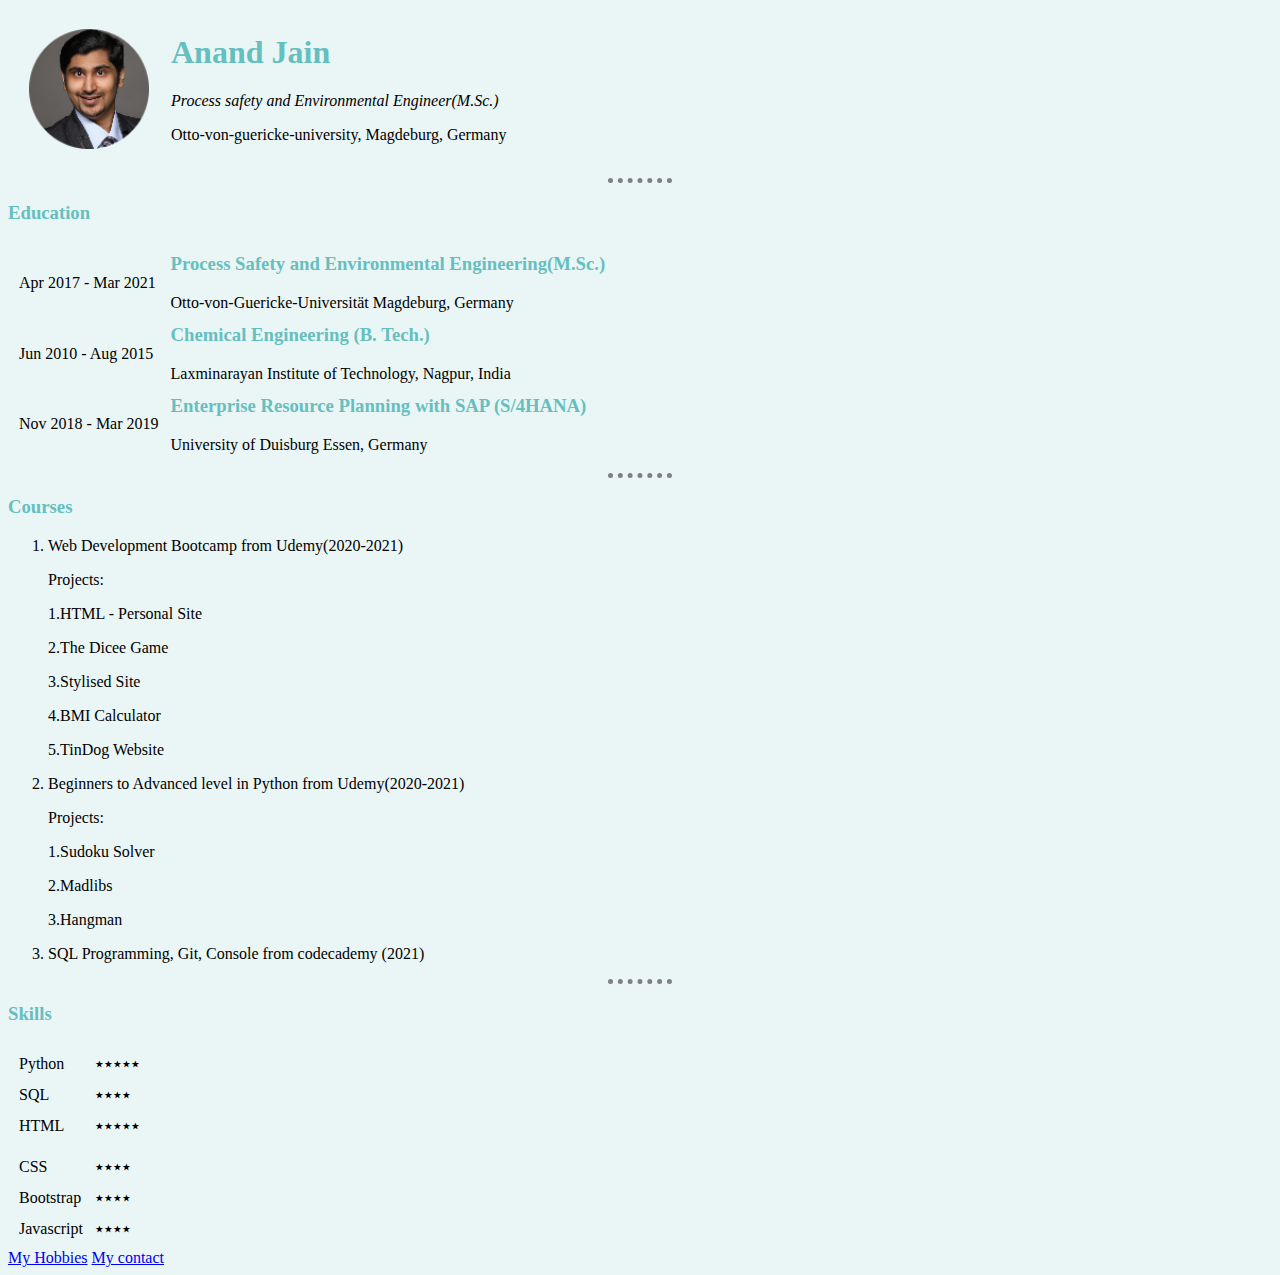
<file: index.html>
<html lang="en" dir="ltr">

<head>
  <meta charset="utf-8">
  <title>♥ Anand's Personal site</title>
  <link rel="stylesheet" href="css/styles.css">
</head>

<body">
  <table cellspacing="20">
    <tr>
      <td><img src="images/Professional photo circular.png" alt="Anand facebook profile picture"></td>
      <td>
        <h1>Anand Jain</h1>
        <p><em>Process safety and Environmental Engineer(M.Sc.)</em></p>
        <p>Otto-von-guericke-university, Magdeburg, Germany</p>
      </td>
    </tr>
  </table>
  <hr>
  <h3>Education</h3>
  <table cellspacing="10">
    <thead>

    </thead>
    <tbody>
      <tr>
        <td>Apr 2017 - Mar 2021</td>
        <td>
          <h3>Process Safety and Environmental Engineering(M.Sc.)</h3>
          <p>Otto-von-Guericke-Universität Magdeburg, Germany</p>
        </td>
      </tr>
      <tr>
        <td>Jun 2010 - Aug 2015 </td>
        <td>
          <h3>Chemical Engineering (B. Tech.)</h3>
          <p>Laxminarayan Institute of Technology, Nagpur, India</p>
        </td>
      </tr>
      <tr>
        <td>Nov 2018 - Mar 2019</td>
        <td>
          <h3>Enterprise Resource Planning with SAP (S/4HANA)</h3>
          <p>University of Duisburg Essen, Germany</p>
        </td>
      </tr>
    </tbody>
  </table>
  <hr>
  <h3>Courses</h3>
  <ol>
    <li>Web Development Bootcamp from Udemy(2020-2021)</li>
    <tr>
      <td>
        <p> Projects: </p>
      </td>
      <td>
        <p>1.HTML - Personal Site</p>
        <p>2.The Dicee Game</p>
        <p>3.Stylised Site</p>
        <p>4.BMI Calculator</p>
        <p>5.TinDog Website</p>
      </td>
    </tr>
        <li> Beginners to Advanced level in Python from Udemy(2020-2021)</li>
      <tr>
        <td>
          <p> Projects: </p>
        </td>
        <td>
          <p> 1.Sudoku Solver</p>
          <p> 2.Madlibs </p>
          <p> 3.Hangman</p>
        </td>
      </tr>
    </table>
    <li>SQL Programming, Git, Console from codecademy (2021)</li>

  </ol>
  <hr>
  <h3>Skills</h3>
  <table cellspacing="10">
    <tr>
      <td>Python</td>
      <td>٭٭٭٭٭</td>
    </tr>
    <tr>
      <td>SQL</td>
      <td>٭٭٭٭</td>
    </tr>
    <tr>
      <td>HTML</td>
      <td>٭٭٭٭٭</td>
    <tr>
    <tr>
      <td>CSS</td>
      <td>٭٭٭٭</td>
    </tr>
    <tr>
      <td>Bootstrap</td>
      <td>٭٭٭٭</td>
    </tr>
    <tr>
      <td>Javascript</td>
      <td>٭٭٭٭</td>
    </tr>
  </table>
  <a href="hobbies.html">My Hobbies</a>
  <a href="contacts.html">My contact</a>
  </body>


</html>
</file>
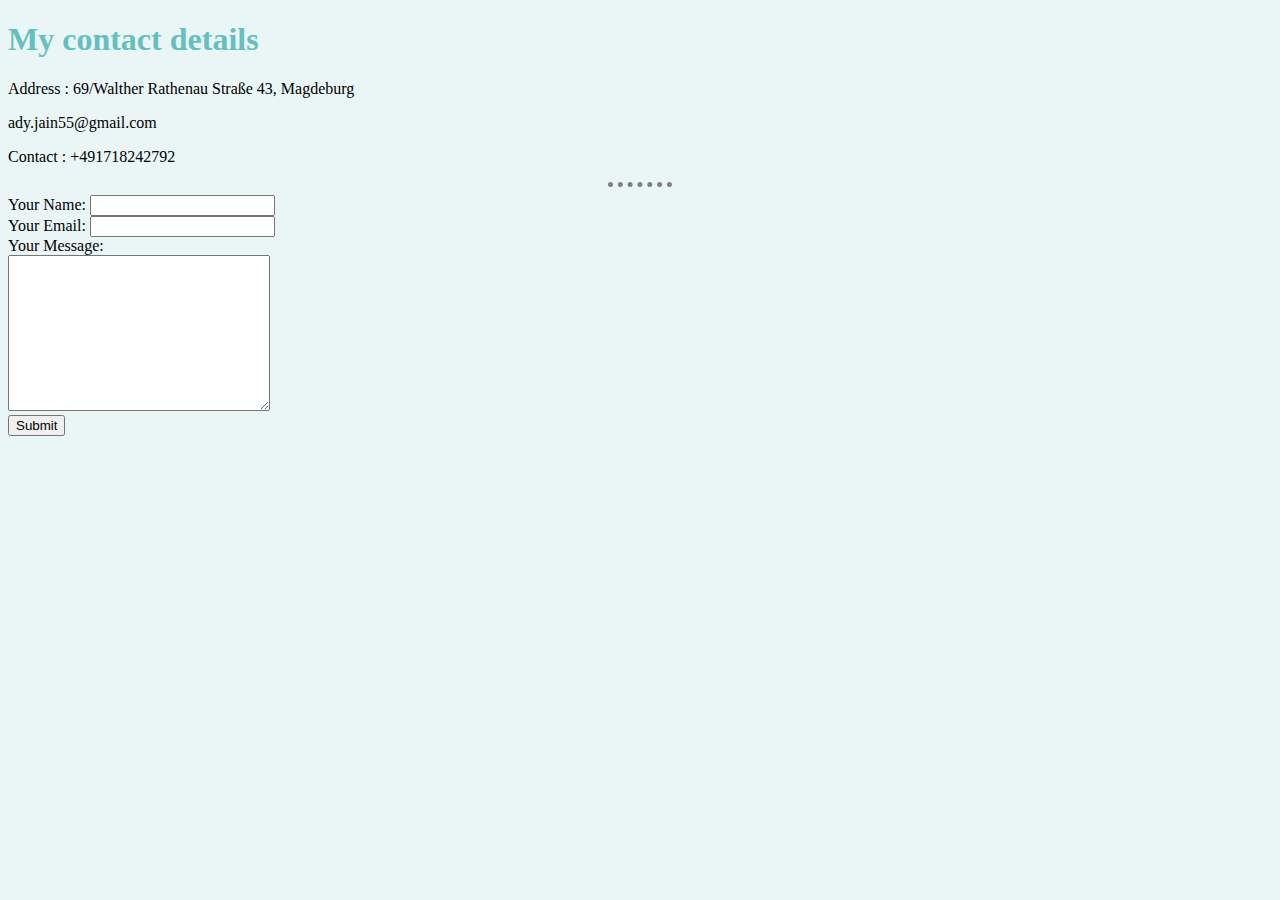
<file: contact-me.html>
<!DOCTYPE html>
<html lang="en" dir="ltr">
  <head>
    <meta charset="utf-8">
    <title>My Contacts</title>
      <link rel="stylesheet" href="css/styles.css">
  </head>
  <body>
<h1> My contact details</h1>
<p>Address : 69/Walther Rathenau Straße 43, Magdeburg</p>
<p>ady.jain55@gmail.com</p>
<p>Contact : +491718242792</p>
<hr>
<form action="mailto:anand.chem92@gmail.com" method="post" enctype="text/plain">
<label>Your Name:</label>
<input type="text" name="Your Name" value=""><br>
<label>Your Email:</label>
<input type="email" name="Your Email" value=""><br>
<label> Your Message:</label><br>
<textarea name="Your Message" rows="10" cols="30"></textarea><br>
<input type="submit" name="">

</form>
  </body>
</html>
</file>
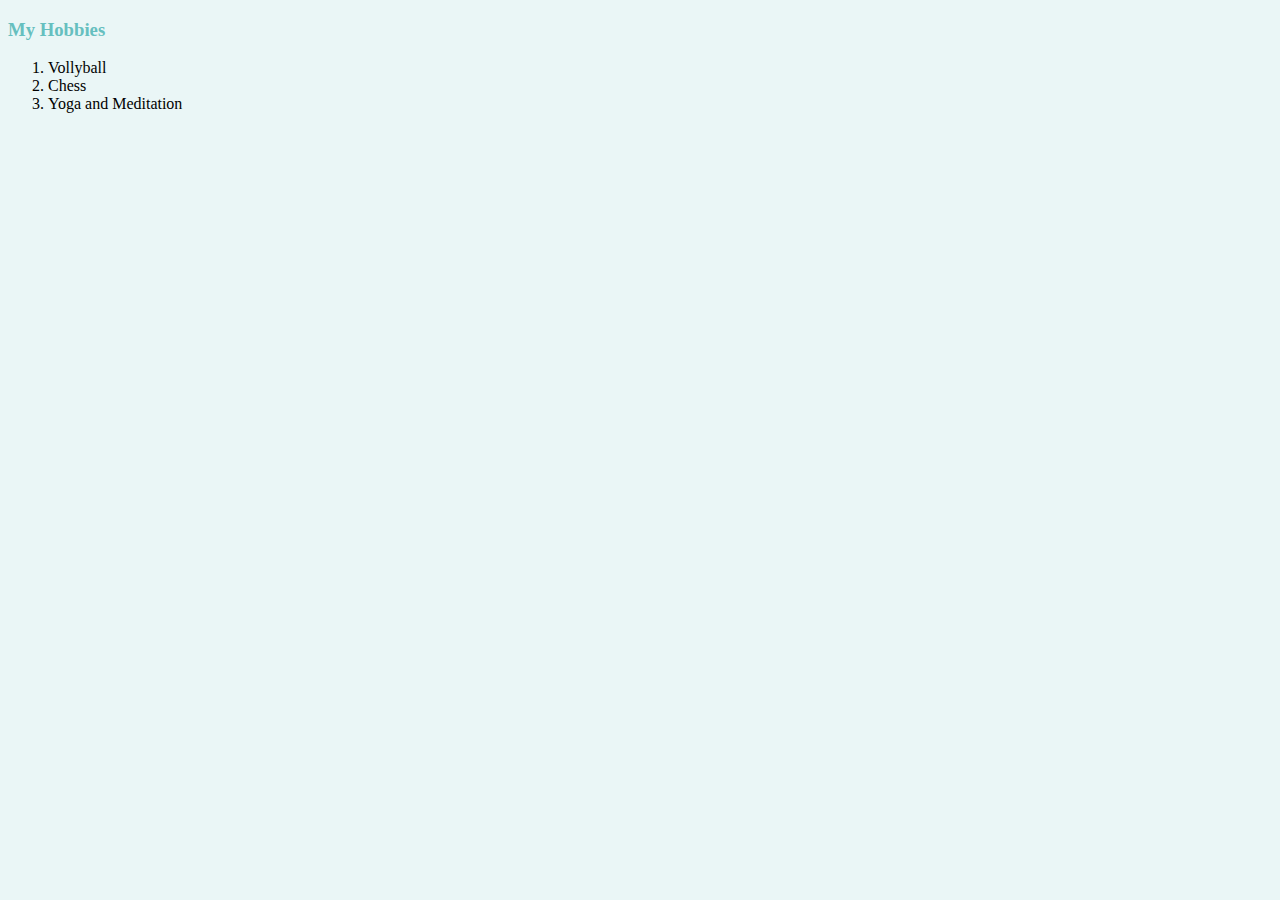
<file: hobbies.html>
<!DOCTYPE html>
<html lang="en" dir="ltr">

<head>
  <meta charset="utf-8">
  <title>My hobbies</title>
    <link rel="stylesheet" href="css/styles.css">
</head>

<body>
  <h3> My Hobbies</h3>
  <ol>
    <li><a>Vollyball</a></li>
    <li><a>Chess</a></li>
    <li><a >Yoga and Meditation</a></li>
  </ol>
</body>

</html>
</file>
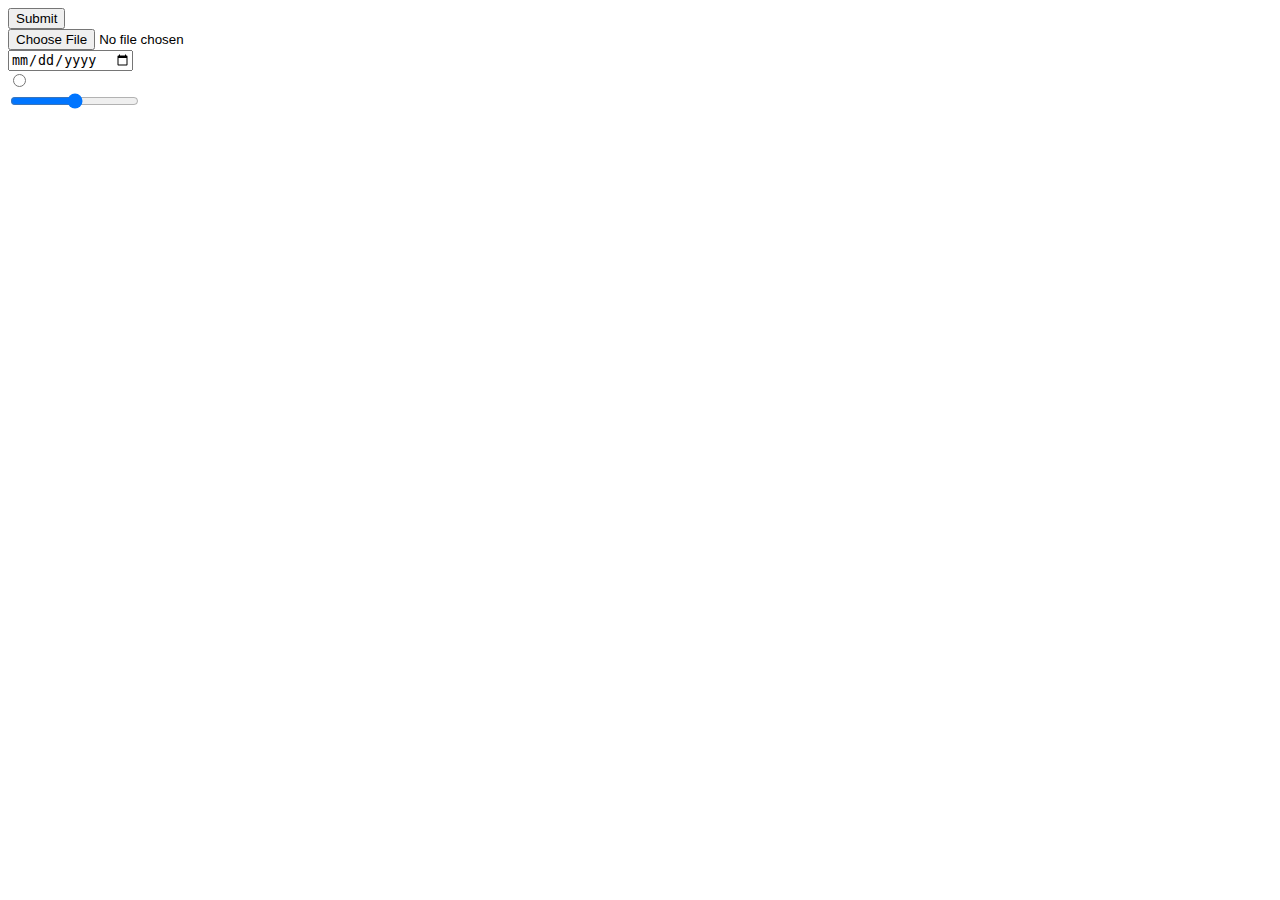
<file: inputs.html>
<!DOCTYPE html>
<html lang="en" dir="ltr">

<head>
  <meta charset="utf-8">
  <title></title>
</head>

<body>
  <input type="submit" name=""><br>
  <input type="file" name="" value=""><br>
  <input type="date" name="" value=""><br>
  <input type="radio" name="" value=""><br>
  <input type="range" name="" value=""><br>
</body>

</html>
</file>
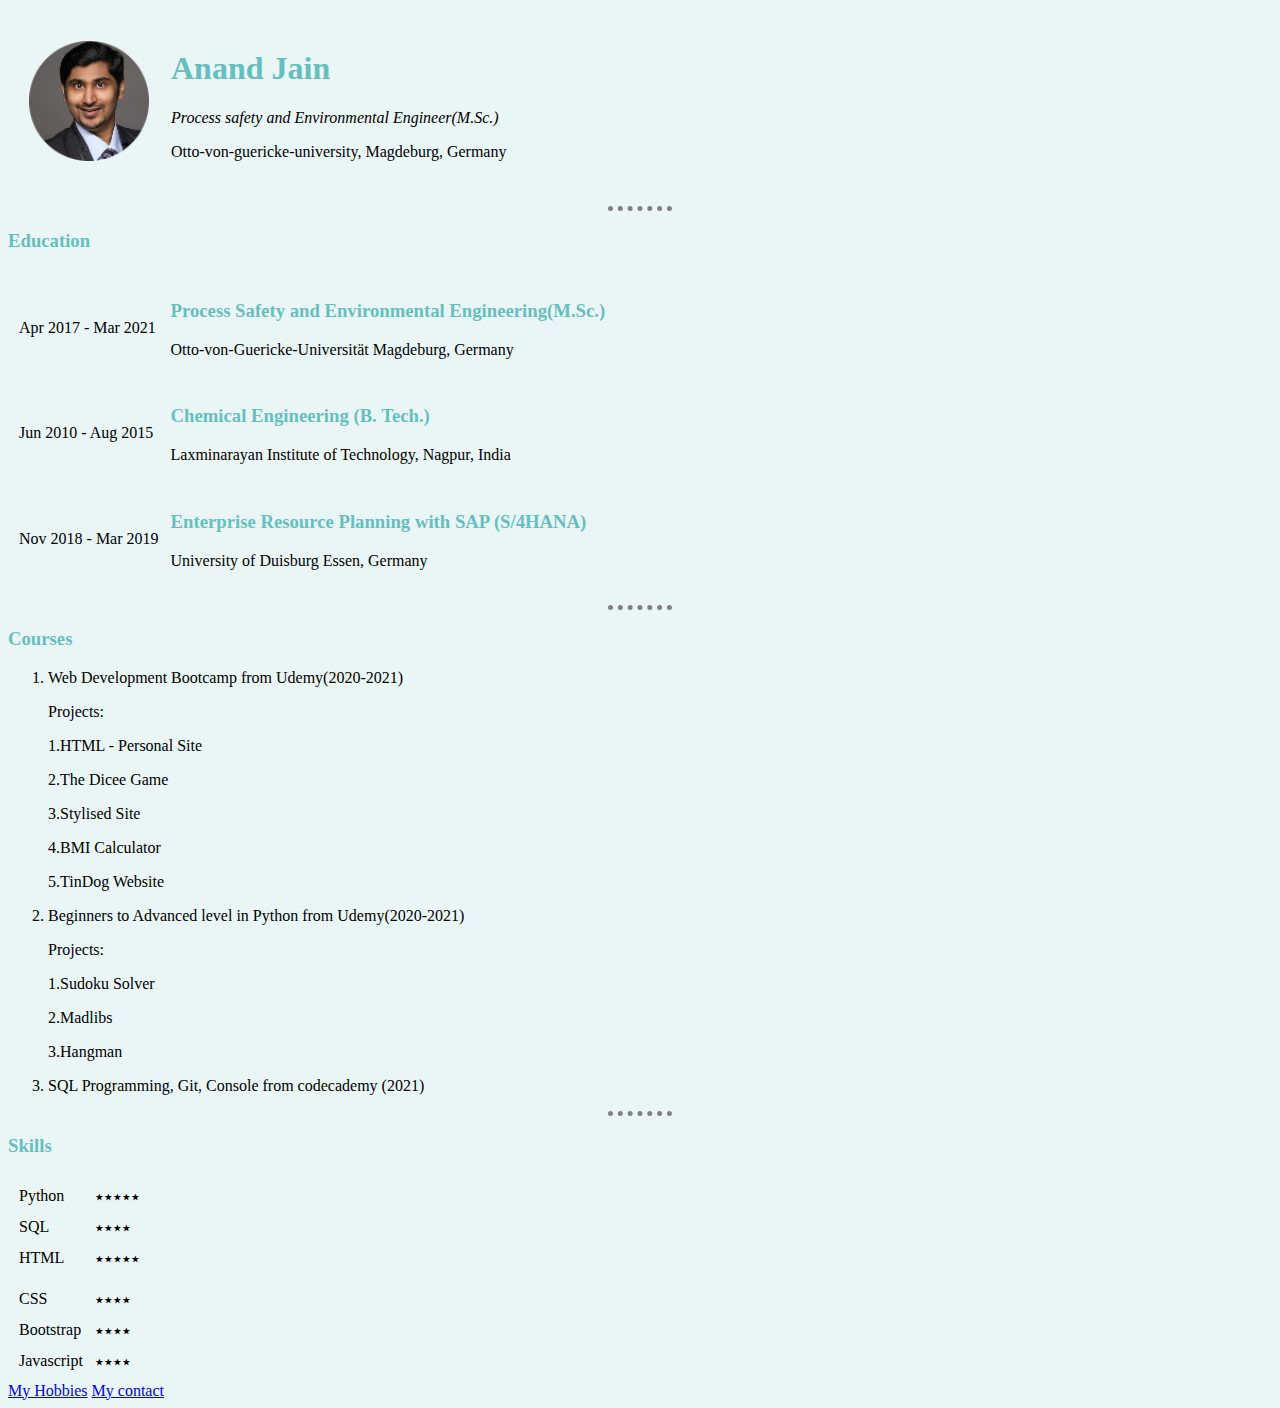
<file: Personal Website index.html>
<!DOCTYPE html>
<html lang="en" dir="ltr">

<head>
  <meta charset="utf-8">
  <title>♥ Anand's Personal site</title>
  <link rel="stylesheet" href="css/styles.css">
</head>

<body">
  <table cellspacing="20">
    <tr>
      <td><img src="images/Professional photo circular.png" alt="Anand facebook profile picture"></td>
      <td>
        <h1>Anand Jain</h1>
        <p><em>Process safety and Environmental Engineer(M.Sc.)</em></p>
        <p>Otto-von-guericke-university, Magdeburg, Germany</p>
      </td>
    </tr>
  </table>
  <hr>
  <h3>Education</h3>
  <table cellspacing="10">
    <thead>

    </thead>
    <tbody>
      <tr>
        <td>Apr 2017 - Mar 2021</td>
        <td>
          <h3>Process Safety and Environmental Engineering(M.Sc.)</h3>
          <p>Otto-von-Guericke-Universität Magdeburg, Germany</p>
        </td>
      </tr>
      <tr>
        <td>Jun 2010 - Aug 2015 </td>
        <td>
          <h3>Chemical Engineering (B. Tech.)</h3>
          <p>Laxminarayan Institute of Technology, Nagpur, India</p>
        </td>
      </tr>
      <tr>
        <td>Nov 2018 - Mar 2019</td>
        <td>
          <h3>Enterprise Resource Planning with SAP (S/4HANA)</h3>
          <p>University of Duisburg Essen, Germany</p>
        </td>
      </tr>
    </tbody>
  </table>
  <hr>
  <h3>Courses</h3>
  <ol>
    <li>Web Development Bootcamp from Udemy(2020-2021)</li>
    <tr>
      <td>
        <p> Projects: </p>
      </td>
      <td>
        <p>1.HTML - Personal Site</p>
        <p>2.The Dicee Game</p>
        <p>3.Stylised Site</p>
        <p>4.BMI Calculator</p>
        <p>5.TinDog Website</p>
      </td>
    </tr>
        <li> Beginners to Advanced level in Python from Udemy(2020-2021)</li>
      <tr>
        <td>
          <p> Projects: </p>
        </td>
        <td>
          <p> 1.Sudoku Solver</p>
          <p> 2.Madlibs </p>
          <p> 3.Hangman</p>
        </td>
      </tr>
    </table>
    <li>SQL Programming, Git, Console from codecademy (2021)</li>

  </ol>
  <hr>
  <h3>Skills</h3>
  <table cellspacing="10">
    <tr>
      <td>Python</td>
      <td>٭٭٭٭٭</td>
    </tr>
    <tr>
      <td>SQL</td>
      <td>٭٭٭٭</td>
    </tr>
    <tr>
      <td>HTML</td>
      <td>٭٭٭٭٭</td>
    <tr>
    <tr>
      <td>CSS</td>
      <td>٭٭٭٭</td>
    </tr>
    <tr>
      <td>Bootstrap</td>
      <td>٭٭٭٭</td>
    </tr>
    <tr>
      <td>Javascript</td>
      <td>٭٭٭٭</td>
    </tr>
  </table>
  <a href="hobbies.html">My Hobbies</a>
  <a href="contacts.html">My contact</a>
  </body>


</html>
</file>
<file: css/styles.css>
body {
  background-color: #EAF6F6;

}

  hr {
  border-style:none;
  border-top-style: dotted;
  border-color: grey;
  border-width: 5px;
  width: 5%;

  }
h1{
  color: #66BFBF;
}
h3{
  color: #66BFBF;
}

img {
height: 120px;
}
</file>
